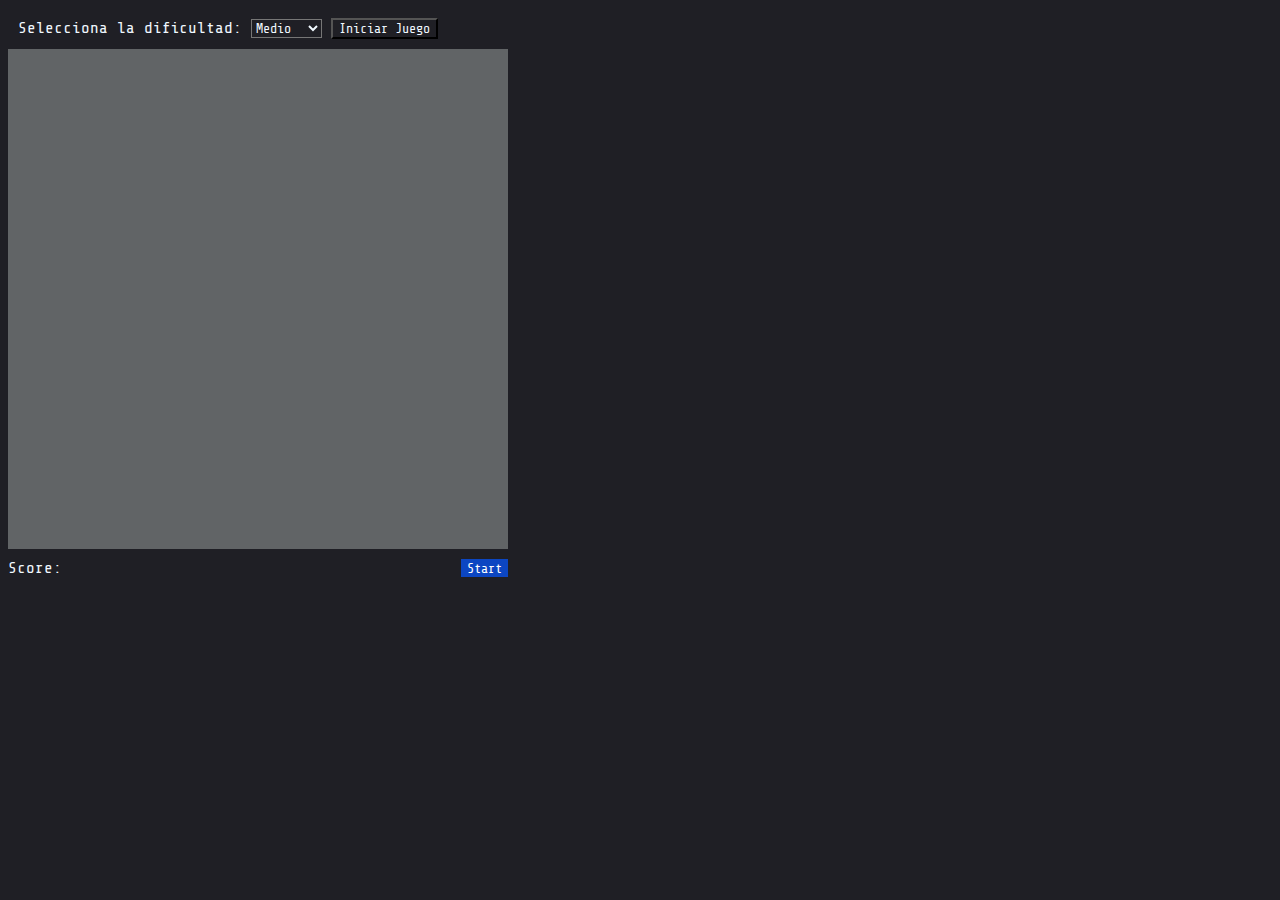
<file: index.html>
<!DOCTYPE html>
<html lang="en">

<head>
    <meta charset="UTF-8">
    <meta name="viewport" content="width=device-width, initial-scale=1.0">
    <link rel="stylesheet" href="https://fonts.googleapis.com/css?family=Share+Tech+Mono&displey=swap">
    <link rel="stylesheet" href="style.css">
    <script src="script.js" type="text/javascript" defer></script>
    <title>Document</title>
</head>

<body>
    <form id="difficultyForm">
        <label for="difficulty">Selecciona la dificultad:</label>
        <select id="difficulty" name="difficulty">
            <option value="easy">Fácil</option>
            <option value="medium" selected>Medio</option>
            <option value="hard">Difícil</option>
        </select>
        <button type="button" onclick="startGame()">Iniciar Juego</button>
    </form>

    <div id="board"><div></div></div>
    <div class="boardInfo">
        <div>
            Score: <div id="scoreBoard"></div>
        </div>
        <button id="start">Start</button>
    </div>
    <div id="gameOver">Game Over</div>
</body>

</html>
</file>
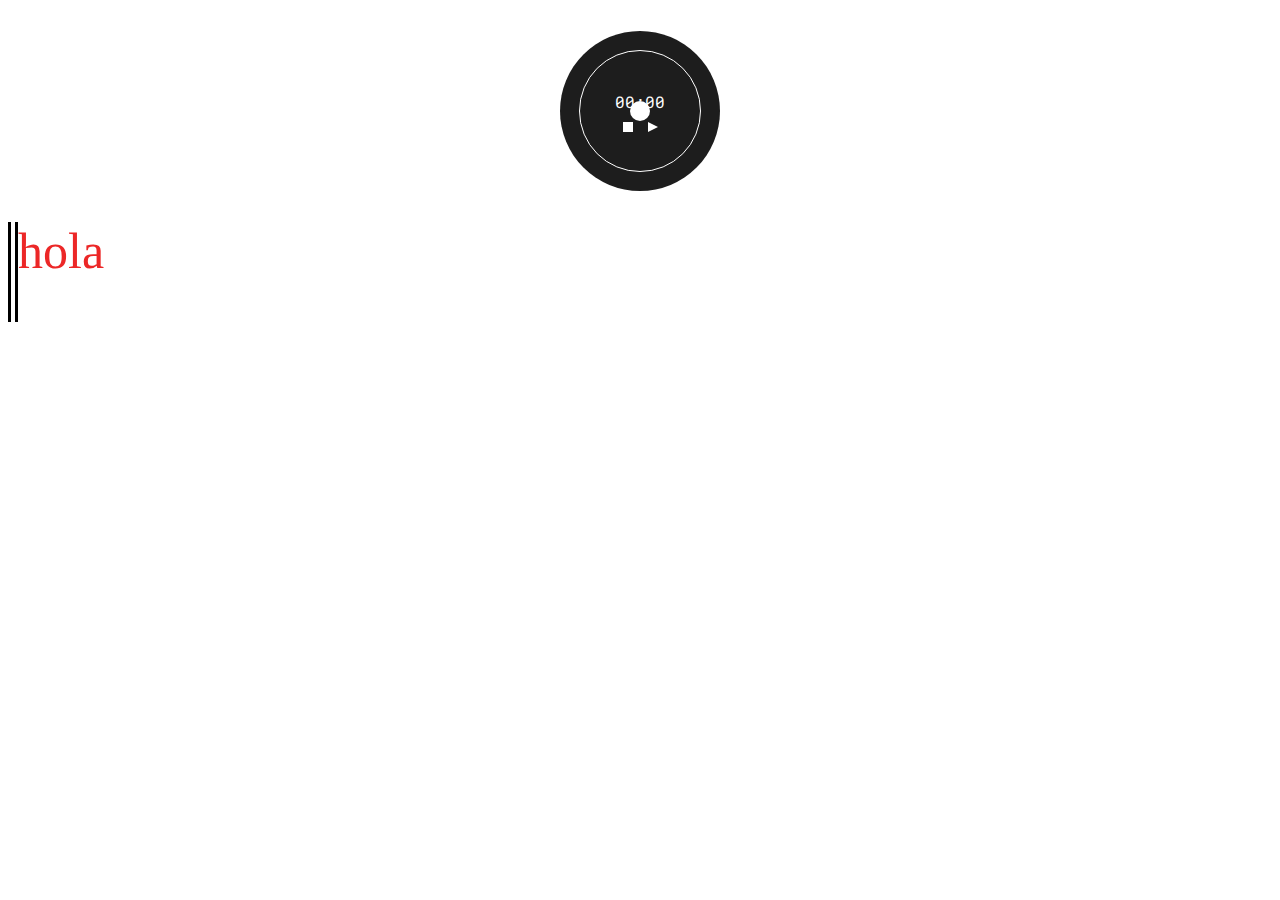
<file: N_reloj/index.html>
<!DOCTYPE html>
<html lang="en">
<head>
    <meta charset="UTF-8">
    <meta http-equiv="X-UA-Compatible" content="IE=edge">
    <meta name="viewport" content="width=device-width, initial-scale=1.0">
    <title>Cronometro</title>
    <link href="https://fonts.googleapis.com/css2?family=Roboto+Mono:wght@100&display=swap" rel="stylesheet">
    <link href="styles.css" rel="stylesheet">
    <script src="script.js" defer></script>
</head>
<body>
    <main>
        <div class="circle">
            <div id="stopwatch" class="stopwatch">00:00</div>
            <div class="buttons">
                <div class="stop" onclick="stop()"></div>
                <div id="play-pause" class="paused" onclick="playPause()"></div>
            </div>
        </div>
        <div id="seconds-sphere" class="seconds-sphere"></div>
    </main>
    <div class="prueba"><p>hola</p></div>
</body>
</html>
</file>
<file: style.css>
* {
    background-color: rgb(31, 31, 37);
    font-family: 'Share Tech Mono', monospace;
    color: aliceblue;
    align-content: center;
}

#board,
.boardInfo {
    max-width: 500px;
}

#board {
    background-color: rgb(97, 100, 102);
    width: 500px;
    height: 500px;
    display: grid;
    grid-template-columns: repeat(10, 1fr);
}

#start,
.boardInfo {
    font-size: none;
}

#gameOver {
    display: none;
}

.boardInfo {
    display: flex;
    justify-content: space-between;
    margin-top: 10px;
}

#start {
    background-color: #0c46c2; /* Brown */
    border: none;
    color: rgb(255, 255, 255);
}

#scoreBoard {
    display: inline-flex;
}

.square {
    aspect-ratio: 1;
}

.emptySquare {
    background-color: #000000e3;
}

.snakeSquare {
    background-color: #1fac1f;
}

.foodSquare {
    background-color: #f71313;
}

#difficultyForm {
    margin: 10px;
}
</file>
<file: N_reloj/styles.css>
main {
    font-family: 'Roboto Mono', monospace;
    position: relative;
}

.circle {
    border-radius: 50%;
    width: 120px;
    height: 120px;
    border: 1px solid #fff;
    color: #fff;
    margin: 50px auto;
    display: flex;
    justify-content: center;
    align-items: center;
    flex-direction: column;
}

.circle::before {
    content: '';
    border-radius: 50%;
    z-index: -1;
    position: absolute;
    width: 160px;
    height: 160px;
    left: calc(50% - 80px);
    top: calc(50% - 80px);
    background-color: #1d1d1d;
}

.seconds-sphere {
    width: 20px;
    height: 20px;
    border-radius: 50%;
    background-color: #fff;
    position: absolute;
    left: calc(50% - 10px);
    top: calc(50% - 10px);
    animation: rotacion 60s linear infinite;
    animation-play-state: paused;
}

@keyframes rotacion {
	from { 	transform: rotate(-90deg) translateX(60px); }
	to   {  transform: rotate(270deg) translateX(60px); }
}

.buttons {
    margin-top: 10px;
    display: inline-flex;
}

.paused {
    height: 10px;
    border-width: 5px 0 5px 10px;
    cursor: pointer;
    box-sizing: border-box;
    margin-left: 15px;
    border-color: transparent transparent transparent #fff;
    transition: 100ms all ease;
    will-change: border-width;
    border-style: solid;
}

.running {
    border-style: double;
    border-width: 0 0 0 10px;
}

.stop {
    background-color: #fff;
    height: 10px;
    width: 10px;
    cursor: pointer;
}

.prueba {
    font-size: 50px;
    color: #ec2727;
    height: 100px;
    border-style: double;
    border-width: 0 0 0 10px;
    cursor: pointer;
    box-sizing: border-box;
    border-color: transparent transparent transparent #000000;
    
}
</file>
